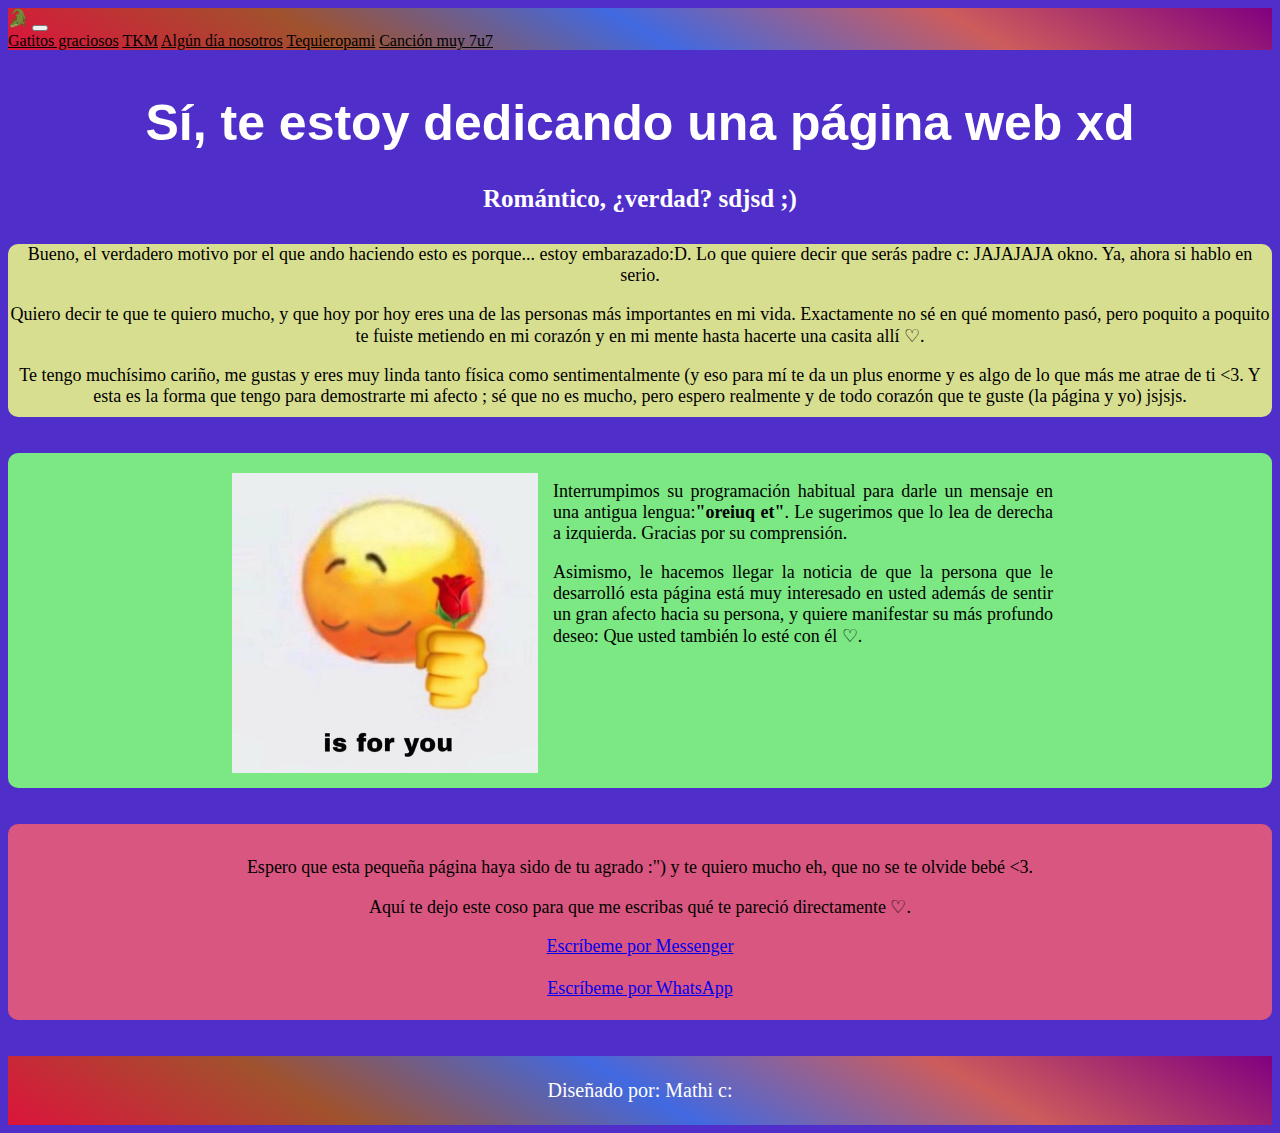
<file: Index.html>
<!DOCTYPE html>
<html lang="en">
<head>
    <meta charset="UTF-8">
    <meta http-equiv="X-UA-Compatible" content="IE=edge">
    <meta name="viewport" content="width=device-width, initial-scale=1.0">
    <title>SI,es para ti</title>
    <link href="https://cdn.jsdelivr.net/npm/bootstrap@5.2.0-beta1/dist/css/bootstrap.min.css" rel="stylesheet" integrity="sha384-0evHe/X+R7YkIZDRvuzKMRqM+OrBnVFBL6DOitfPri4tjfHxaWutUpFmBp4vmVor" crossorigin="anonymous">
    <link rel="stylesheet" href="estilos.css">
</head>
<body>
    <nav class="navbar navbar-expand-lg bg-light" id="nav">
        <div class="container-fluid">
          <a class="navbar-brand" href="Index.html"><img src="IMG/logo usuario.jpg.png" class="logoindex"></a>
          <button class="navbar-toggler" type="button" data-bs-toggle="collapse" data-bs-target="#navbarNavAltMarkup" 
aria-cont>  
            <span class="navbar-toggler-icon"></span>
          </button>
          <div class="collapse navbar-collapse" id="navbarNavAltMarkup">
            <div class="navbar-nav">
              <a class="nav-link" href="https://www.youtube.com/watch?v=wbf-jBF8YuU">Gatitos graciosos</a>
              <a class="nav-link" href="https://external-preview.redd.it/jKQzpFJ9Di-ptmGNwSOS3rsVC9JORLyZW2t2I6rVCRc.png?format=pjpg&auto=webp&s=77834da05cd87ad42095ac8a7a2e7ea29299e7b6">TKM</a>
              <a class="nav-link" href="https://www.lalocadelosgatos.com/wp-content/uploads/2012/10/gatos-beso.jpeg">Algún día nosotros</a>
              <a class="nav-link" href="https://www.youtube.com/watch?v=7TIkw7iRc9Y">Tequieropami</a>
              <a class="nav-link" href="https://www.youtube.com/watch?v=8cKvvmPwgP4">Canción muy 7u7</a>
              
            </div>
          </div>
        </div>
      </nav>
    <div class="container">
        <h1 class="titulo">Sí, te estoy dedicando una página web xd</h1>
        <h2 class="subtitulo">Romántico, ¿verdad? sdjsd ;)</h2>
    <div class="contenedorsup">
    <p>Bueno, el verdadero motivo por el que ando haciendo esto es porque... estoy embarazado:D. Lo que quiere decir que serás padre c: JAJAJAJA okno. Ya, ahora si hablo en serio.</p>
    <p>Quiero decir te que te quiero mucho, y que hoy por hoy eres una de las personas más importantes en mi vida. Exactamente no sé en qué momento pasó, pero poquito a poquito te fuiste metiendo en mi corazón y en mi mente hasta hacerte una casita allí ♡.   
    </p>
    <p class="supabajo">Te tengo muchísimo cariño, me gustas y eres muy linda tanto física como sentimentalmente (y eso para mí te da un plus enorme y es algo de lo que más me atrae de ti <3. Y esta es la forma que tengo para demostrarte mi afecto ; sé que no es mucho, pero espero realmente y de todo corazón que te guste (la página y yo) jsjsjs.</p>
    </div>
    <br>
    <div class="contenedormid">
        <div class="coso"><img src="IMG/love.jpg" class="love"></div>
        <div class="texto2">
            <p> Interrumpimos su programación habitual para darle un mensaje en una antigua lengua:<strong>"oreiuq et"</strong>. Le sugerimos que lo lea de derecha a izquierda. Gracias por su comprensión.</p>
            <p>Asimismo, le hacemos llegar la noticia de que la persona que le desarrolló esta página está muy interesado en usted además de sentir un gran afecto hacia su persona, y quiere manifestar su más profundo deseo: Que usted también lo esté con él ♡.</p>
        </div>
    </div>
    <br><br>
    <div class="contenedorinf">
        <p>Espero que esta pequeña página haya sido de tu agrado :") y te quiero mucho eh, que no se te olvide bebé <3.</p>
        <p>Aquí te dejo este coso para que me escribas qué te pareció directamente ♡.</p>
        <div class="retorno"> <a href="https://m.me/GaboReyx" class="btn btn-primary" role="button" onclick="alert('Serás redirigida a Messenger :D')">Escríbeme por Messenger</a></div>
            <br>
        <div class="retorno"><a href="https://api.whatsapp.com/send?phone=998729698" class="btn btn-primary" role="button" onclick="alert('Serás redirigida a Whatsapp :D')">Escríbeme por WhatsApp</a></div>
        <br>
    </div>
    <br>  <br>
</div>
    <script src="https://cdn.jsdelivr.net/npm/bootstrap@5.2.0-beta1/dist/js/bootstrap.bundle.min.js" integrity="sha384-pprn3073KE6tl6bjs2QrFaJGz5/SUsLqktiwsUTF55Jfv3qYSDhgCecCxMW52nD2" crossorigin="anonymous"></script>
</body>
    <footer class="patas">
       <br> <div> Diseñado por: Mathi  c:</div> <br>
      </footer>

</html>
</file>
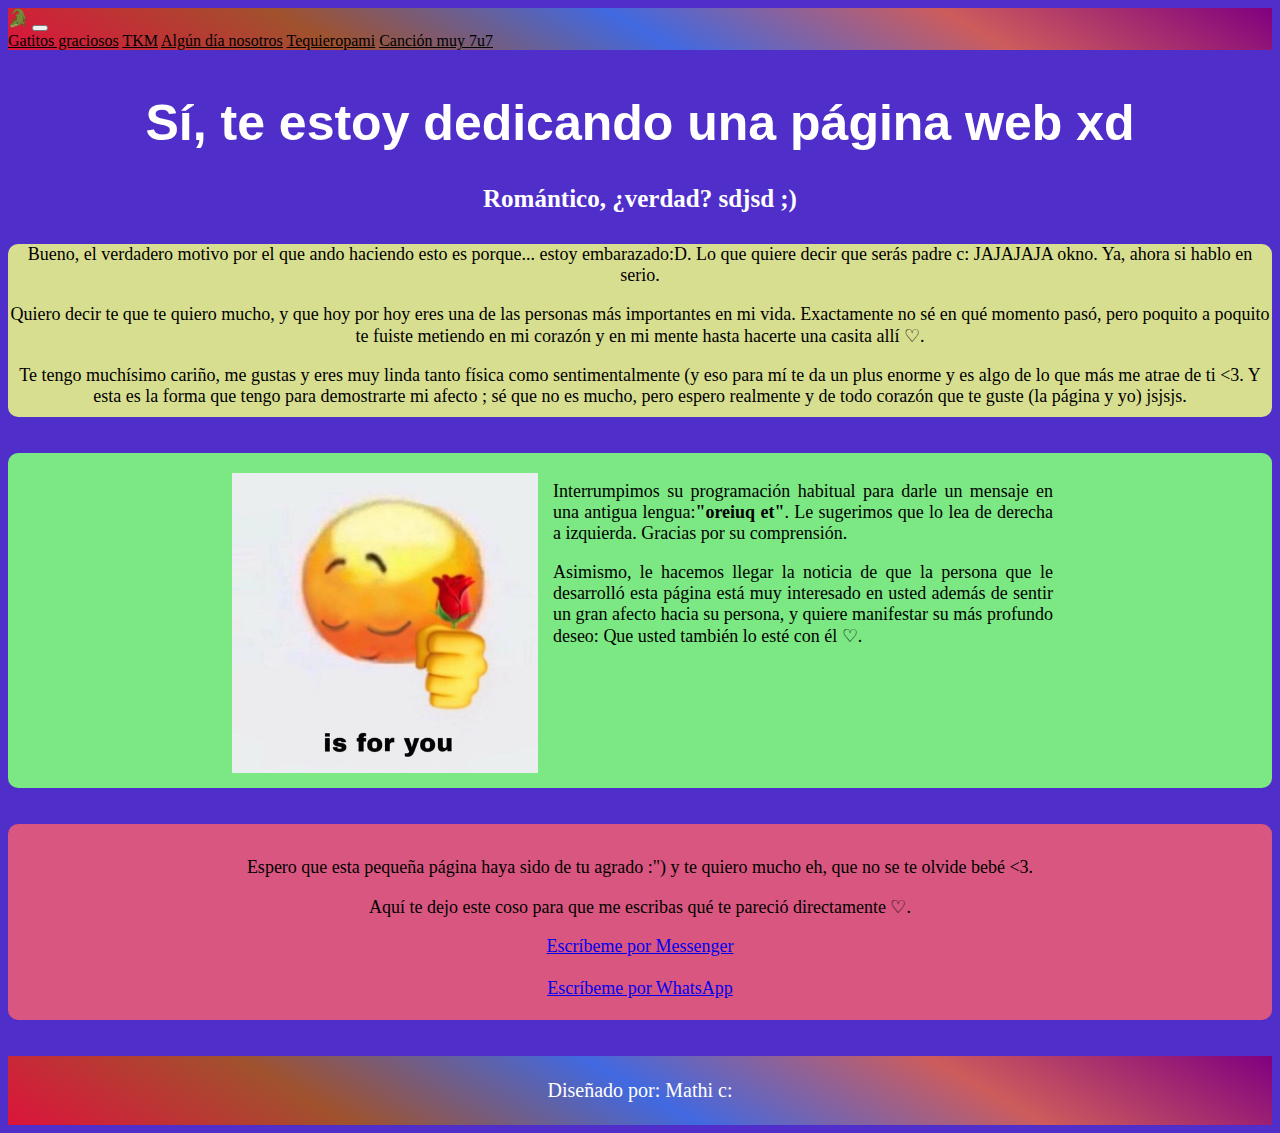
<file: index.html>
<!DOCTYPE html>
<html lang="en">
<head>
    <meta charset="UTF-8">
    <meta http-equiv="X-UA-Compatible" content="IE=edge">
    <meta name="viewport" content="width=device-width, initial-scale=1.0">
    <title>SI,es para ti</title>
    <link href="https://cdn.jsdelivr.net/npm/bootstrap@5.2.0-beta1/dist/css/bootstrap.min.css" rel="stylesheet" integrity="sha384-0evHe/X+R7YkIZDRvuzKMRqM+OrBnVFBL6DOitfPri4tjfHxaWutUpFmBp4vmVor" crossorigin="anonymous">
    <link rel="stylesheet" href="estilos.css">
</head>
<body>
    <nav class="navbar navbar-expand-lg bg-light" id="nav">
        <div class="container-fluid">
          <a class="navbar-brand" href="index.html"><img src="IMG/logo usuario.jpg.png" class="logoindex"></a>
          <button class="navbar-toggler" type="button" data-bs-toggle="collapse" data-bs-target="#navbarNavAltMarkup" 
aria-cont>  
            <span class="navbar-toggler-icon"></span>
          </button>
          <div class="collapse navbar-collapse" id="navbarNavAltMarkup">
            <div class="navbar-nav">
              <a class="nav-link" href="https://www.youtube.com/watch?v=wbf-jBF8YuU">Gatitos graciosos</a>
              <a class="nav-link" href="https://external-preview.redd.it/jKQzpFJ9Di-ptmGNwSOS3rsVC9JORLyZW2t2I6rVCRc.png?format=pjpg&auto=webp&s=77834da05cd87ad42095ac8a7a2e7ea29299e7b6">TKM</a>
              <a class="nav-link" href="https://www.lalocadelosgatos.com/wp-content/uploads/2012/10/gatos-beso.jpeg">Algún día nosotros</a>
              <a class="nav-link" href="https://www.youtube.com/watch?v=7TIkw7iRc9Y">Tequieropami</a>
              <a class="nav-link" href="https://www.youtube.com/watch?v=8cKvvmPwgP4">Canción muy 7u7</a>
              
            </div>
          </div>
        </div>
      </nav>
    <div class="container">
        <h1 class="titulo">Sí, te estoy dedicando una página web xd</h1>
        <h2 class="subtitulo">Romántico, ¿verdad? sdjsd ;)</h2>
    <div class="contenedorsup">
    <p>Bueno, el verdadero motivo por el que ando haciendo esto es porque... estoy embarazado:D. Lo que quiere decir que serás padre c: JAJAJAJA okno. Ya, ahora si hablo en serio.</p>
    <p>Quiero decir te que te quiero mucho, y que hoy por hoy eres una de las personas más importantes en mi vida. Exactamente no sé en qué momento pasó, pero poquito a poquito te fuiste metiendo en mi corazón y en mi mente hasta hacerte una casita allí ♡.   
    </p>
    <p class="supabajo">Te tengo muchísimo cariño, me gustas y eres muy linda tanto física como sentimentalmente (y eso para mí te da un plus enorme y es algo de lo que más me atrae de ti <3. Y esta es la forma que tengo para demostrarte mi afecto ; sé que no es mucho, pero espero realmente y de todo corazón que te guste (la página y yo) jsjsjs.</p>
    </div>
    <br>
    <div class="contenedormid">
        <div class="coso"><img src="IMG/love.jpg" class="love"></div>
        <div class="texto2">
            <p> Interrumpimos su programación habitual para darle un mensaje en una antigua lengua:<strong>"oreiuq et"</strong>. Le sugerimos que lo lea de derecha a izquierda. Gracias por su comprensión.</p>
            <p>Asimismo, le hacemos llegar la noticia de que la persona que le desarrolló esta página está muy interesado en usted además de sentir un gran afecto hacia su persona, y quiere manifestar su más profundo deseo: Que usted también lo esté con él ♡.</p>
        </div>
    </div>
    <br><br>
    <div class="contenedorinf">
        <p>Espero que esta pequeña página haya sido de tu agrado :") y te quiero mucho eh, que no se te olvide bebé <3.</p>
        <p>Aquí te dejo este coso para que me escribas qué te pareció directamente ♡.</p>
        <div class="retorno"> <a href="https://m.me/GaboReyx" class="btn btn-primary" role="button" onclick="alert('Serás redirigida a Messenger :D')">Escríbeme por Messenger</a></div>
            <br>
        <div class="retorno"><a href="https://api.whatsapp.com/send?phone=998729698" class="btn btn-primary" role="button" onclick="alert('Serás redirigida a Whatsapp :D')">Escríbeme por WhatsApp</a></div>
        <br>
    </div>
    <br>  <br>
</div>
    <script src="https://cdn.jsdelivr.net/npm/bootstrap@5.2.0-beta1/dist/js/bootstrap.bundle.min.js" integrity="sha384-pprn3073KE6tl6bjs2QrFaJGz5/SUsLqktiwsUTF55Jfv3qYSDhgCecCxMW52nD2" crossorigin="anonymous"></script>
</body>
    <footer class="patas">
       <br> <div> Diseñado por: Mathi  c:</div> <br>
      </footer>

</html>
</file>
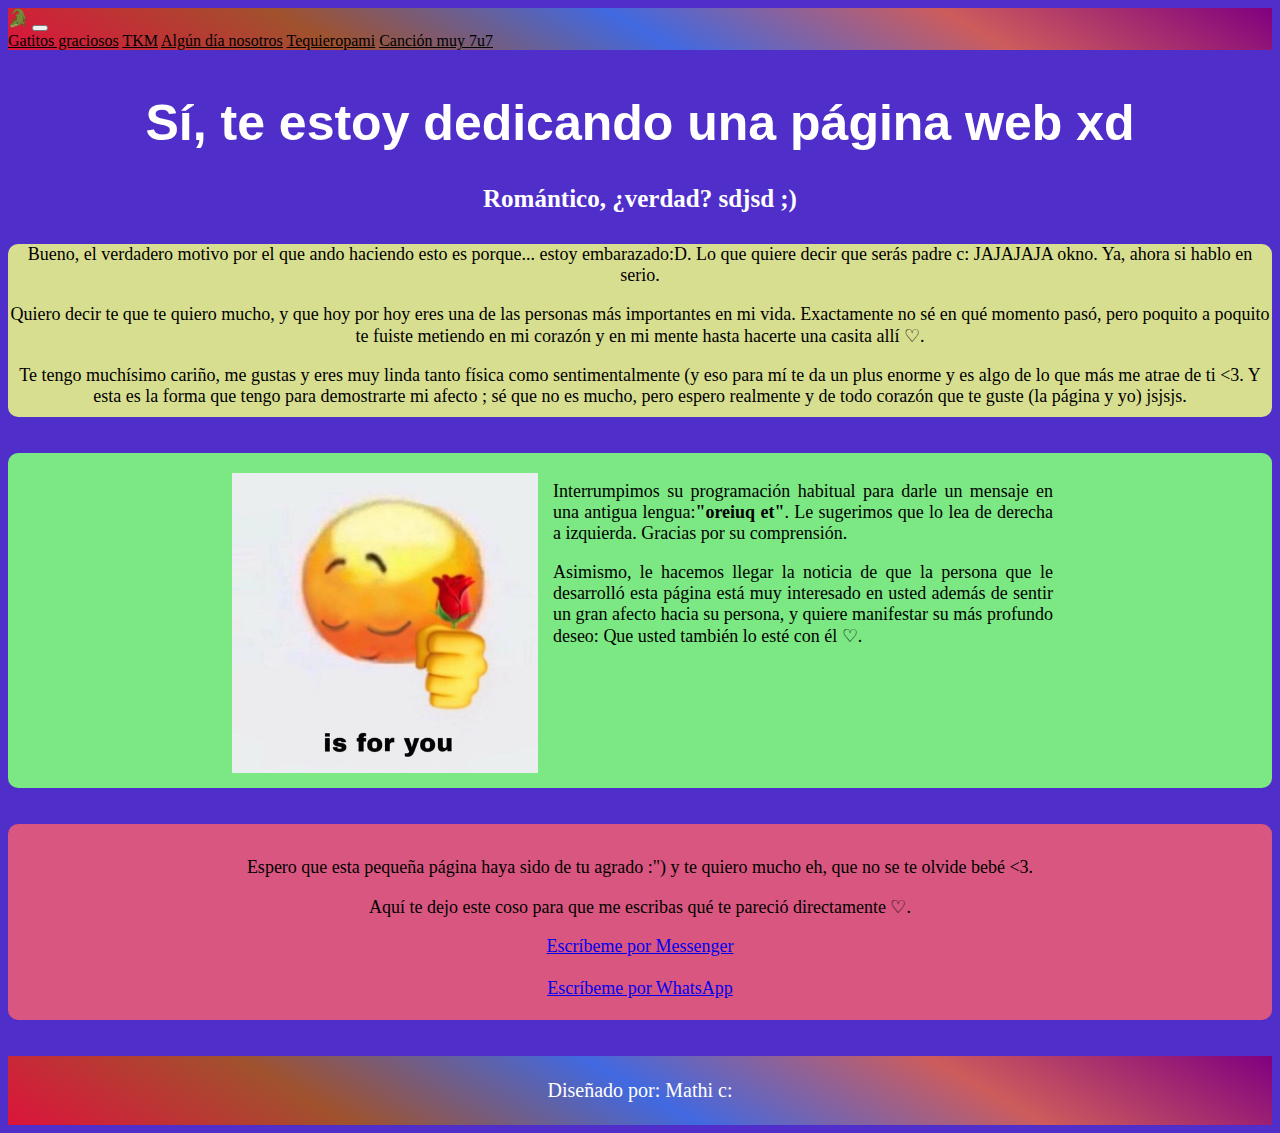
<file: ParaKate.html>
<!DOCTYPE html>
<html lang="en">
<head>
    <meta charset="UTF-8">
    <meta http-equiv="X-UA-Compatible" content="IE=edge">
    <meta name="viewport" content="width=device-width, initial-scale=1.0">
    <title>SI,es para ti</title>
    <link href="https://cdn.jsdelivr.net/npm/bootstrap@5.2.0-beta1/dist/css/bootstrap.min.css" rel="stylesheet" integrity="sha384-0evHe/X+R7YkIZDRvuzKMRqM+OrBnVFBL6DOitfPri4tjfHxaWutUpFmBp4vmVor" crossorigin="anonymous">
    <link rel="stylesheet" href="estilos.css">
</head>
<body>
    <nav class="navbar navbar-expand-lg bg-light" id="nav">
        <div class="container-fluid">
          <a class="navbar-brand" href="ParaKate.html"><img src="IMG/logo usuario.jpg.png" class="logoindex"></a>
          <button class="navbar-toggler" type="button" data-bs-toggle="collapse" data-bs-target="#navbarNavAltMarkup" 
aria-cont>  
            <span class="navbar-toggler-icon"></span>
          </button>
          <div class="collapse navbar-collapse" id="navbarNavAltMarkup">
            <div class="navbar-nav">
              <a class="nav-link" href="https://www.youtube.com/watch?v=wbf-jBF8YuU">Gatitos graciosos</a>
              <a class="nav-link" href="https://external-preview.redd.it/jKQzpFJ9Di-ptmGNwSOS3rsVC9JORLyZW2t2I6rVCRc.png?format=pjpg&auto=webp&s=77834da05cd87ad42095ac8a7a2e7ea29299e7b6">TKM</a>
              <a class="nav-link" href="https://www.lalocadelosgatos.com/wp-content/uploads/2012/10/gatos-beso.jpeg">Algún día nosotros</a>
              <a class="nav-link" href="https://www.youtube.com/watch?v=7TIkw7iRc9Y">Tequieropami</a>
              <a class="nav-link" href="https://www.youtube.com/watch?v=8cKvvmPwgP4">Canción muy 7u7</a>
              
            </div>
          </div>
        </div>
      </nav>
    <div class="container">
        <h1 class="titulo">Sí, te estoy dedicando una página web xd</h1>
        <h2 class="subtitulo">Romántico, ¿verdad? sdjsd ;)</h2>
    <div class="contenedorsup">
    <p>Bueno, el verdadero motivo por el que ando haciendo esto es porque... estoy embarazado:D. Lo que quiere decir que serás padre c: JAJAJAJA okno. Ya, ahora si hablo en serio.</p>
    <p>Quiero decir te que te quiero mucho, y que hoy por hoy eres una de las personas más importantes en mi vida. Exactamente no sé en qué momento pasó, pero poquito a poquito te fuiste metiendo en mi corazón y en mi mente hasta hacerte una casita allí ♡.   
    </p>
    <p class="supabajo">Te tengo muchísimo cariño, me gustas y eres muy linda tanto física como sentimentalmente (y eso para mí te da un plus enorme y es algo de lo que más me atrae de ti <3. Y esta es la forma que tengo para demostrarte mi afecto ; sé que no es mucho, pero espero realmente y de todo corazón que te guste (la página y yo) jsjsjs.</p>
    </div>
    <br>
    <div class="contenedormid">
        <div class="coso"><img src="IMG/love.jpg" class="love"></div>
        <div class="texto2">
            <p> Interrumpimos su programación habitual para darle un mensaje en una antigua lengua:<strong>"oreiuq et"</strong>. Le sugerimos que lo lea de derecha a izquierda. Gracias por su comprensión.</p>
            <p>Asimismo, le hacemos llegar la noticia de que la persona que le desarrolló esta página está muy interesado en usted además de sentir un gran afecto hacia su persona, y quiere manifestar su más profundo deseo: Que usted también lo esté con él ♡.</p>
        </div>
    </div>
    <br><br>
    <div class="contenedorinf">
        <p>Espero que esta pequeña página haya sido de tu agrado :") y te quiero mucho eh, que no se te olvide bebé <3.</p>
        <p>Aquí te dejo este coso para que me escribas qué te pareció directamente ♡.</p>
        <div class="retorno"> <a href="https://m.me/GaboReyx" class="btn btn-primary" role="button" onclick="alert('Serás redirigida a Messenger :D')">Escríbeme por Messenger</a></div>
            <br>
        <div class="retorno"><a href="https://api.whatsapp.com/send?phone=998729698" class="btn btn-primary" role="button" onclick="alert('Serás redirigida a Whatsapp :D')">Escríbeme por WhatsApp</a></div>
        <br>
    </div>
    <br>  <br>
</div>
    <script src="https://cdn.jsdelivr.net/npm/bootstrap@5.2.0-beta1/dist/js/bootstrap.bundle.min.js" integrity="sha384-pprn3073KE6tl6bjs2QrFaJGz5/SUsLqktiwsUTF55Jfv3qYSDhgCecCxMW52nD2" crossorigin="anonymous"></script>
</body>
    <footer class="patas">
       <br> <div> Diseñado por: Mathi  c:</div> <br>
      </footer>

</html>
</file>
<file: estilos.css>
body{
    background-color:rgb(79, 46, 202);
}
.contenedorsup{
    text-align: center;
    background-color: rgb(216, 222, 144);
    border-radius: 10px;
    font-size: 18px;
}
.supabajo{
    padding-bottom: 10px;
}
.contenedormid{
    text-align: justify;
    background-color: rgb(124, 232, 131);
    border-radius: 10px;
    font-size: 18px;
    display: flex;
    flex-direction: row;
    display:flex;
    flex-flow: row wrap-reverse ;
    justify-content: center; 
    padding-top: 10px;
}
.contenedorinf{
    border-top: 10px;
    text-align: center;
    background-color: rgb(216, 86, 127);
    border-top: 10px;
    border-radius: 10px;
    font-size: 18px;
    padding-top: 15px;
}
.retorno{
    justify-content: center;
    text-align: center;
}
.patas{
    background:linear-gradient(30deg, crimson,sienna, royalblue, indianred, purple);
    color: white;
    text-align: center;
    font-size: 20px;
}
.texto2{
    width: 500px;
    padding-right: 5px;
    padding-left: 5px;
}
.logoindex{
    height: 20px;
}
.titulo{
    font-size: 50px;
    font-family:'Franklin Gothic Medium', 'Arial Narrow', Arial, sans-serif;
    text-align: center;
    padding-top: 10px;
    color: white;
}
.subtitulo{
    font-size: 25px;
    font-family: Cambria, Cochin, Georgia, Times, 'Times New Roman', serif;
    text-align: center;
    padding-bottom: 10px;
    color: white;
}
.nav-link:hover{
    background:rgba(0, 0, 0, 0.315);
    color: whitesmoke;
}
.navbar{
    background:linear-gradient(30deg, crimson,sienna, royalblue, indianred, purple);
}
.nav-link{
    color: black;
}
.love{
    height: 300px;
    padding: 10px;
}
/*tamaño de ventana de tablet*/
@media (min-width:602px) and (max-width:1200px) {
    .container{
        max-width: 90%;
}}
/*tamaño de ventana celular*/
@media (max-width:601px){
.container{
    max-width: 100%;
    text-align: center;
    } 
}
</file>
